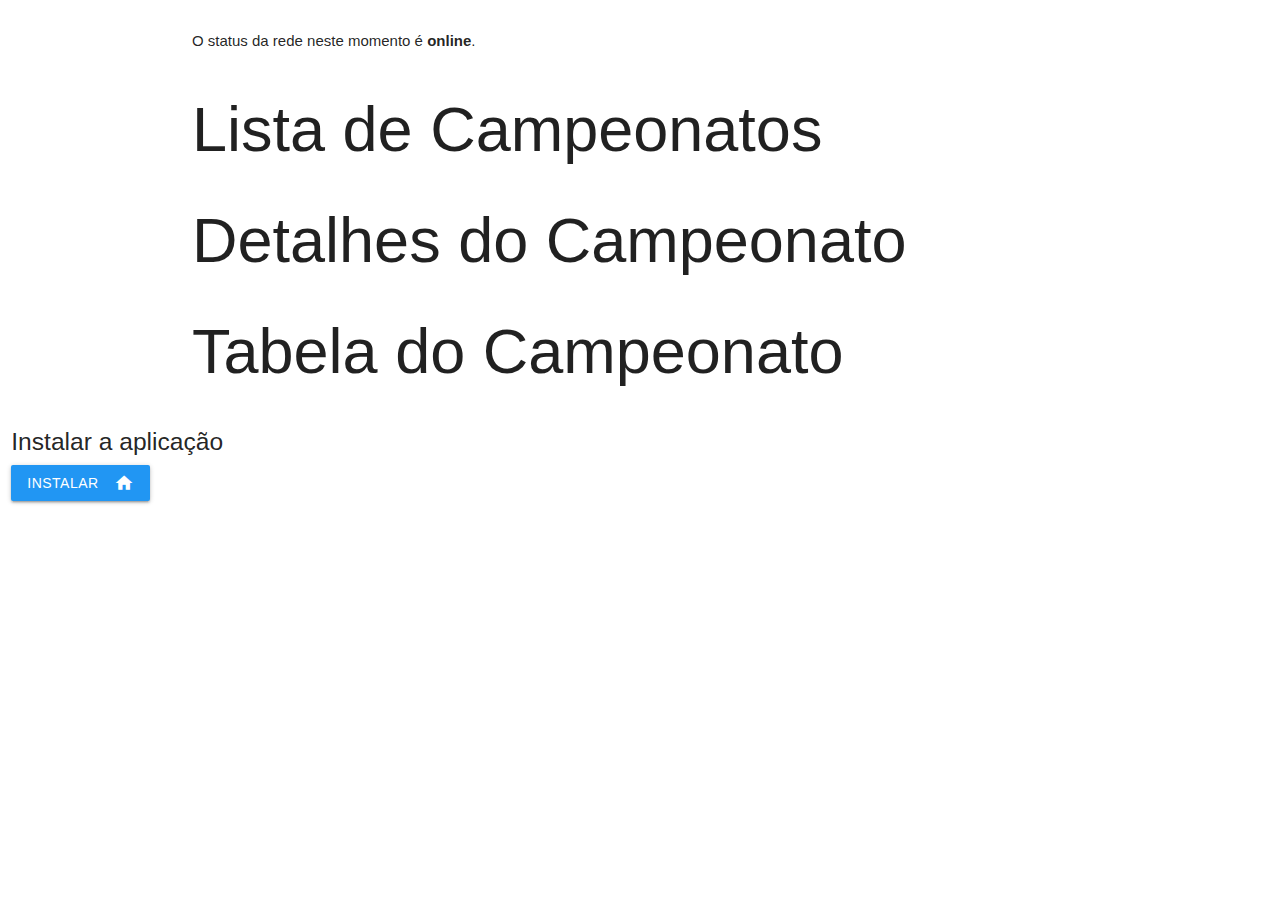
<file: index.html>
<!DOCTYPE html>
<html>
<head>
    <link href="https://fonts.googleapis.com/icon?family=Material+Icons" rel="stylesheet">
    <link rel="stylesheet" href="css/materialize.min.css">
    <meta name="viewport" content="width=device-width, initial-scale=1.0" />
    <link rel="manifest" href="manifest.json" />
    <link rel="apple-touch-icon" href="images/icons/icon-192x192.png" />
    <meta name="apple-mobile-web-app-status-bar" content="#18BBF0" />
    <meta name="theme-color" content="#18BBF0" />
    <link rel="stylesheet" href="css/style.css">
</head>
<body>
    <div class="container" id="app">
      <div id="connectivityInfo">
        O status da rede neste momento é <b id="networkStatus">desconhecido</b>.
        <div id="statusHistory"></div>
      </div>
      <h1>Lista de Campeonatos</h1>    
      <div id="leagueList"></div>
      <h1>Detalhes do Campeonato</h1>
      <div id="leagueDetails"></div>
      <h1>Tabela do Campeonato</h1>
      <div id="leagueStandings"></div>
    </div>

    <div class="row">
      <div class="col s12">
        <h5>Instalar a aplicação</h5>
        <button class="waves-effect waves-light btn blue" id="btn-instalar" hidden><i class="material-icons right">home</i>Instalar</button>
      </div>
    </div>
    
    <script src="js/materialize.min.js"></script>
    <script src="js/app.js"></script>
    <script src="js/instalar.js"></script>
</body>
</html>
</file>
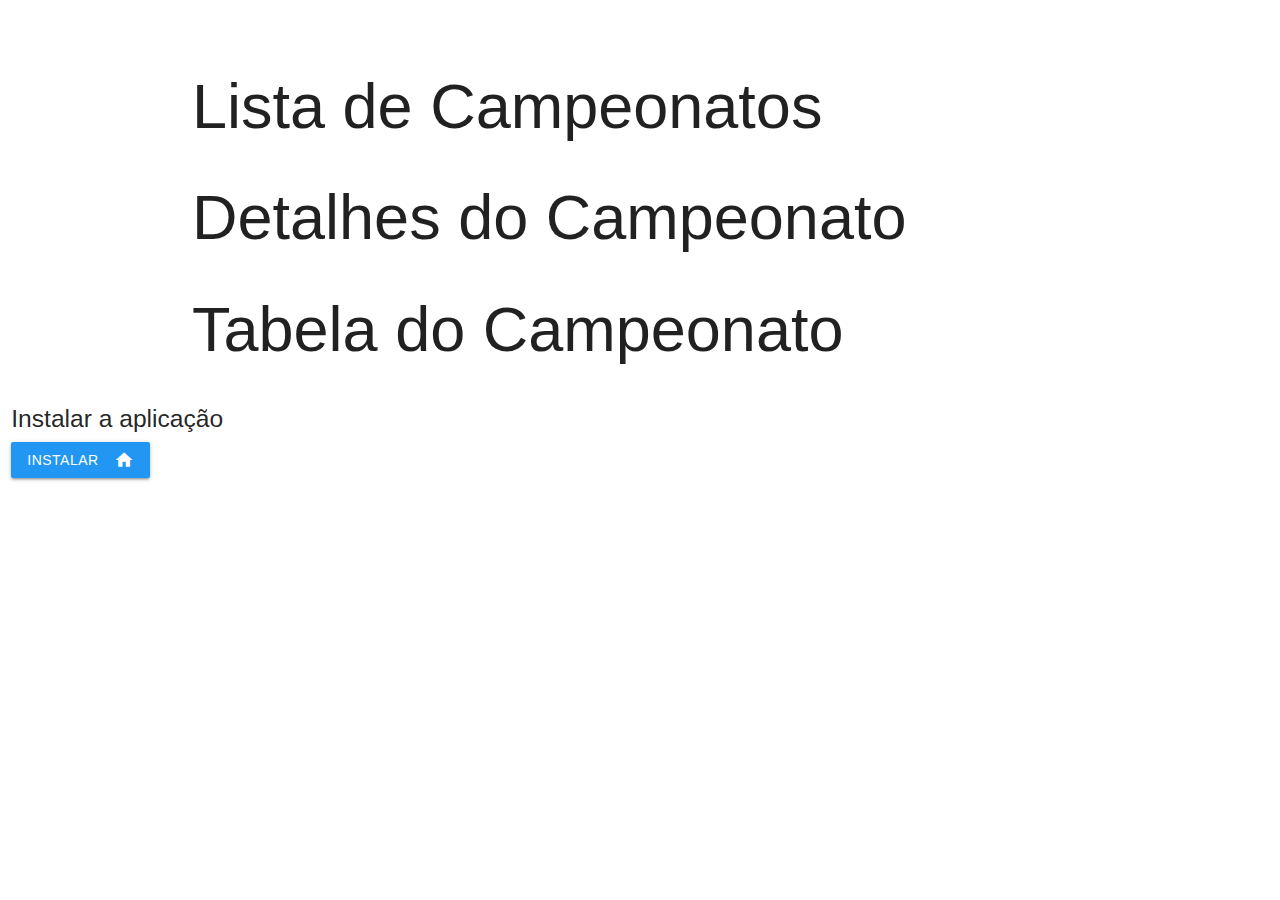
<file: app.html>
<!DOCTYPE html>
<html>
<head>
    <link href="https://fonts.googleapis.com/icon?family=Material+Icons" rel="stylesheet">
    <link rel="stylesheet" href="css/materialize.min.css">
    <meta name="viewport" content="width=device-width, initial-scale=1.0" />
    <link rel="manifest" href="manifest.json" />
    <link rel="apple-touch-icon" href="images/icons/icon-192x192.png" />
    <meta name="apple-mobile-web-app-status-bar" content="#18BBF0" />
    <meta name="theme-color" content="#18BBF0" />
    <link rel="stylesheet" href="css/style.css">
</head>
<body>
    <div class="container" id="app">
      <h1>Lista de Campeonatos</h1>    
      <div id="leagueList"></div>
      <h1>Detalhes do Campeonato</h1>
      <div id="leagueDetails"></div>
      <h1>Tabela do Campeonato</h1>
      <div id="leagueStandings"></div>
    </div>

    <div class="row">
      <div class="col s12">
        <h5>Instalar a aplicação</h5>
        <button class="waves-effect waves-light btn blue" id="btn-instalar" hidden><i class="material-icons right">home</i>Instalar</button>
      </div>
    </div>
    
    <script src="js/materialize.min.js"></script>
    <script src="js/app.js"></script>
    <script src="js/instalar.js"></script>
</body>
</html>
</file>
<file: css/style.css>
#app {
  padding-top: 2em;
}

table, th, td {
  border: 1px solid black;
}

#leagueLogo {
  width: 20%;
}

.teamLogo {
  width: 40px;
}
</file>
